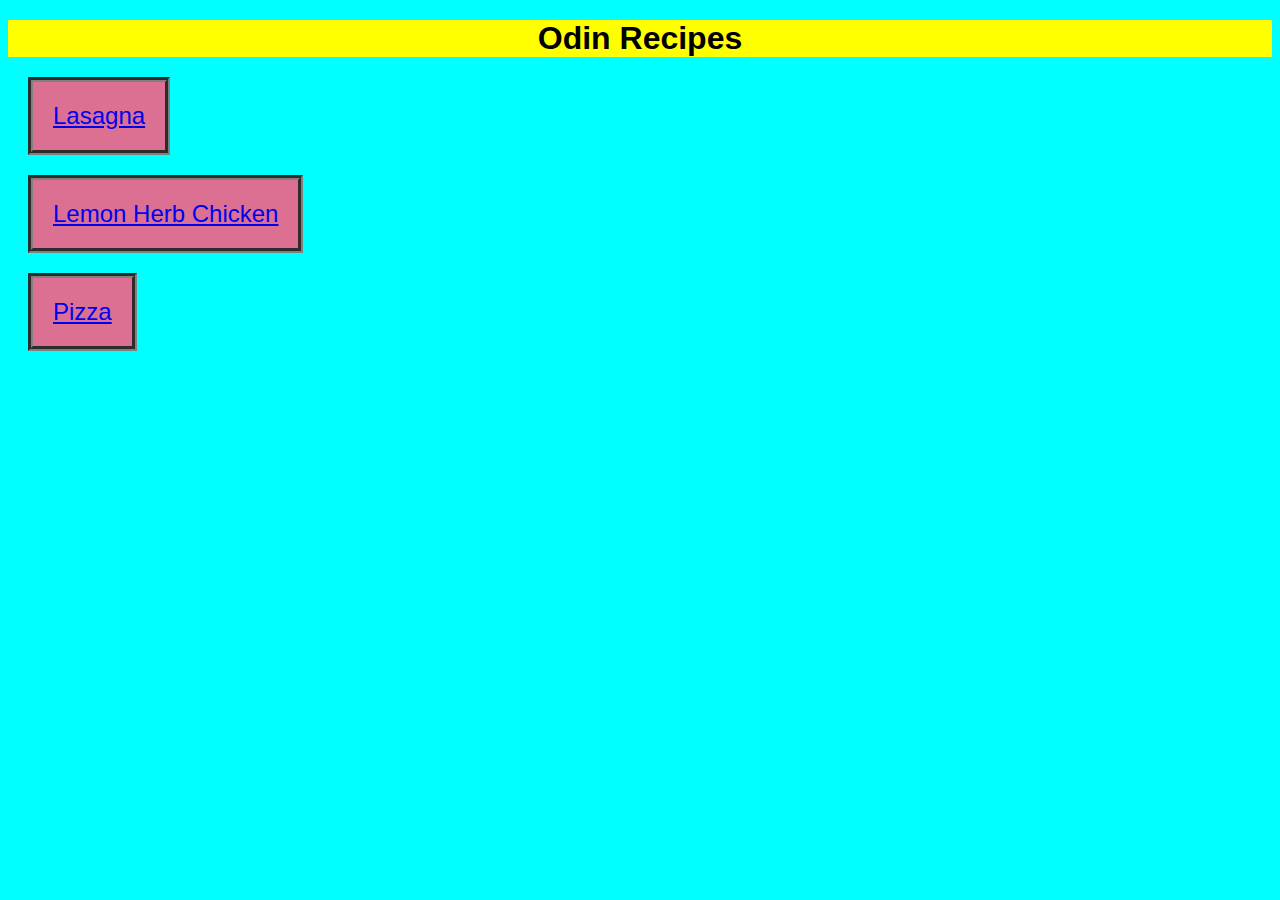
<file: index.html>
<!DOCTYPE html>
<html lang="en">
<head>
    <meta charset="UTF-8">
    <meta name="viewport" content="width=device-width, initial-scale=1.0">
    <title>Homepage</title>
    <link rel="stylesheet" href="styles.css">
</head>
<body>
    <h1>Odin Recipes</h1>
    <button><a href="recipes/lasagna.html">Lasagna</a></button>
    <button><a href="recipes/lemon-herb-chicken.html">Lemon Herb Chicken</a></button>
    <button><a href="recipes/pizza.html">Pizza</a></button>
</body>
</html>
</file>
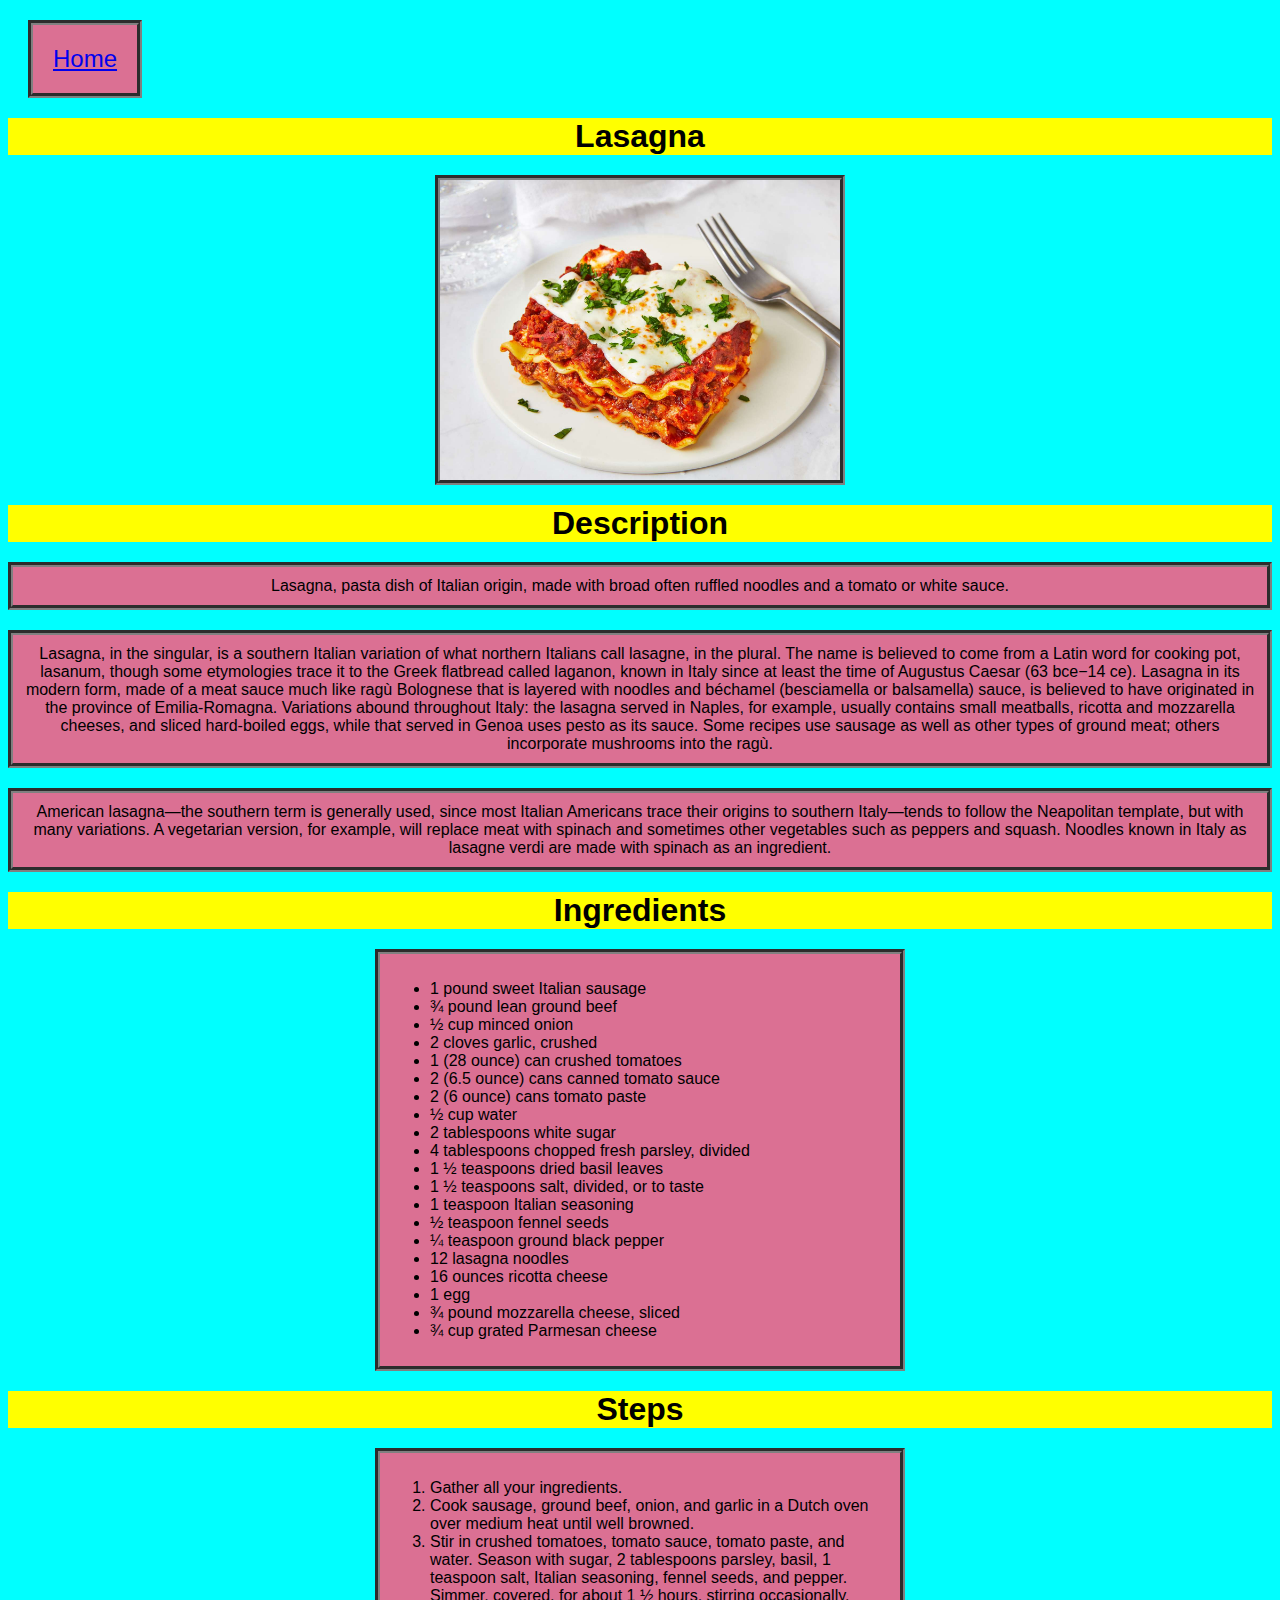
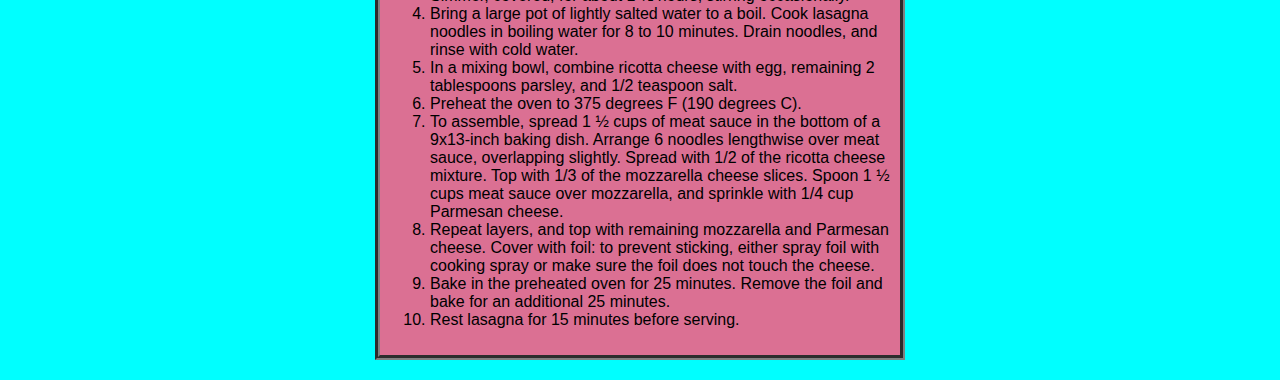
<file: recipes/lasagna.html>
<!DOCTYPE html>
<html lang="en">
<head>
    <meta charset="UTF-8">
    <meta name="viewport" content="width=device-width, initial-scale=1.0">
    <title>Lasagna</title>
    <link rel="stylesheet" href="../styles.css">
</head>
<body>
    <button><a href="../index.html">Home</a></button>
    <h1>Lasagna</h1>
    <img src="lasagna.jpg" alt="photo of lasagna" height="300" width="400">
    <h3>Description</h3>
    <p>Lasagna, pasta dish of Italian origin, made with broad often ruffled noodles and a tomato or white sauce.</p>
    <p>Lasagna, in the singular, is a southern Italian variation of what northern Italians call lasagne, in the plural. The name is believed to come from a Latin word for cooking pot, lasanum, though some etymologies trace it to the Greek flatbread called laganon, known in Italy since at least the time of Augustus Caesar (63 bce−14 ce). Lasagna in its modern form, made of a meat sauce much like ragù Bolognese that is layered with noodles and béchamel (besciamella or balsamella) sauce, is believed to have originated in the province of Emilia-Romagna. Variations abound throughout Italy: the lasagna served in Naples, for example, usually contains small meatballs, ricotta and mozzarella cheeses, and sliced hard-boiled eggs, while that served in Genoa uses pesto as its sauce. Some recipes use sausage as well as other types of ground meat; others incorporate mushrooms into the ragù.</p>
    <p>American lasagna—the southern term is generally used, since most Italian Americans trace their origins to southern Italy—tends to follow the Neapolitan template, but with many variations. A vegetarian version, for example, will replace meat with spinach and sometimes other vegetables such as peppers and squash. Noodles known in Italy as lasagne verdi are made with spinach as an ingredient.</p>
    <h3>Ingredients</h3>
    <div class="ingredients">
        <ul>
            <li>1 pound sweet Italian sausage</li>
            <li>¾ pound lean ground beef</li>
            <li>½ cup minced onion</li>
            <li>2 cloves garlic, crushed</li>  
            <li>1 (28 ounce) can crushed tomatoes</li>  
            <li>2 (6.5 ounce) cans canned tomato sauce</li>  
            <li>2 (6 ounce) cans tomato paste</li>  
            <li>½ cup water</li>  
            <li>2 tablespoons white sugar</li>  
            <li>4 tablespoons chopped fresh parsley, divided</li> 
            <li>1 ½ teaspoons dried basil leaves</li> 
            <li>1 ½ teaspoons salt, divided, or to taste</li>  
            <li>1 teaspoon Italian seasoning</li> 
            <li>½ teaspoon fennel seeds</li> 
            <li>¼ teaspoon ground black pepper</li> 
            <li>12 lasagna noodles</li>  
            <li>16 ounces ricotta cheese</li>
            <li>1 egg</li>
            <li>¾ pound mozzarella cheese, sliced</li>
            <li>¾ cup grated Parmesan cheese</li>
        </ul>
    </div>
    <h3>Steps</h3>
    <div class="steps">
        <ol>
            <li>Gather all your ingredients.</li>
            <li>Cook sausage, ground beef, onion, and garlic in a Dutch oven over medium heat until well browned.</li>
            <li>Stir in crushed tomatoes, tomato sauce, tomato paste, and water. Season with sugar, 2 tablespoons parsley, basil, 1 teaspoon salt, Italian seasoning, fennel seeds, and pepper. Simmer, covered, for about 1 ½ hours, stirring occasionally.</li>
            <li>Bring a large pot of lightly salted water to a boil. Cook lasagna noodles in boiling water for 8 to 10 minutes. Drain noodles, and rinse with cold water.</li>
            <li>In a mixing bowl, combine ricotta cheese with egg, remaining 2 tablespoons parsley, and 1/2 teaspoon salt.</li>
            <li>Preheat the oven to 375 degrees F (190 degrees C).</li>
            <li>To assemble, spread 1 ½ cups of meat sauce in the bottom of a 9x13-inch baking dish. Arrange 6 noodles lengthwise over meat sauce, overlapping slightly. Spread with 1/2 of the ricotta cheese mixture. Top with 1/3 of the mozzarella cheese slices. Spoon 1 ½ cups meat sauce over mozzarella, and sprinkle with 1/4 cup Parmesan cheese.</li>
            <li>Repeat layers, and top with remaining mozzarella and Parmesan cheese. Cover with foil: to prevent sticking, either spray foil with cooking spray or make sure the foil does not touch the cheese.</li>
            <li>Bake in the preheated oven for 25 minutes. Remove the foil and bake for an additional 25 minutes.</li>
            <li>Rest lasagna for 15 minutes before serving.</li>
        </ol>
    </div>
</body>
</html>
</file>
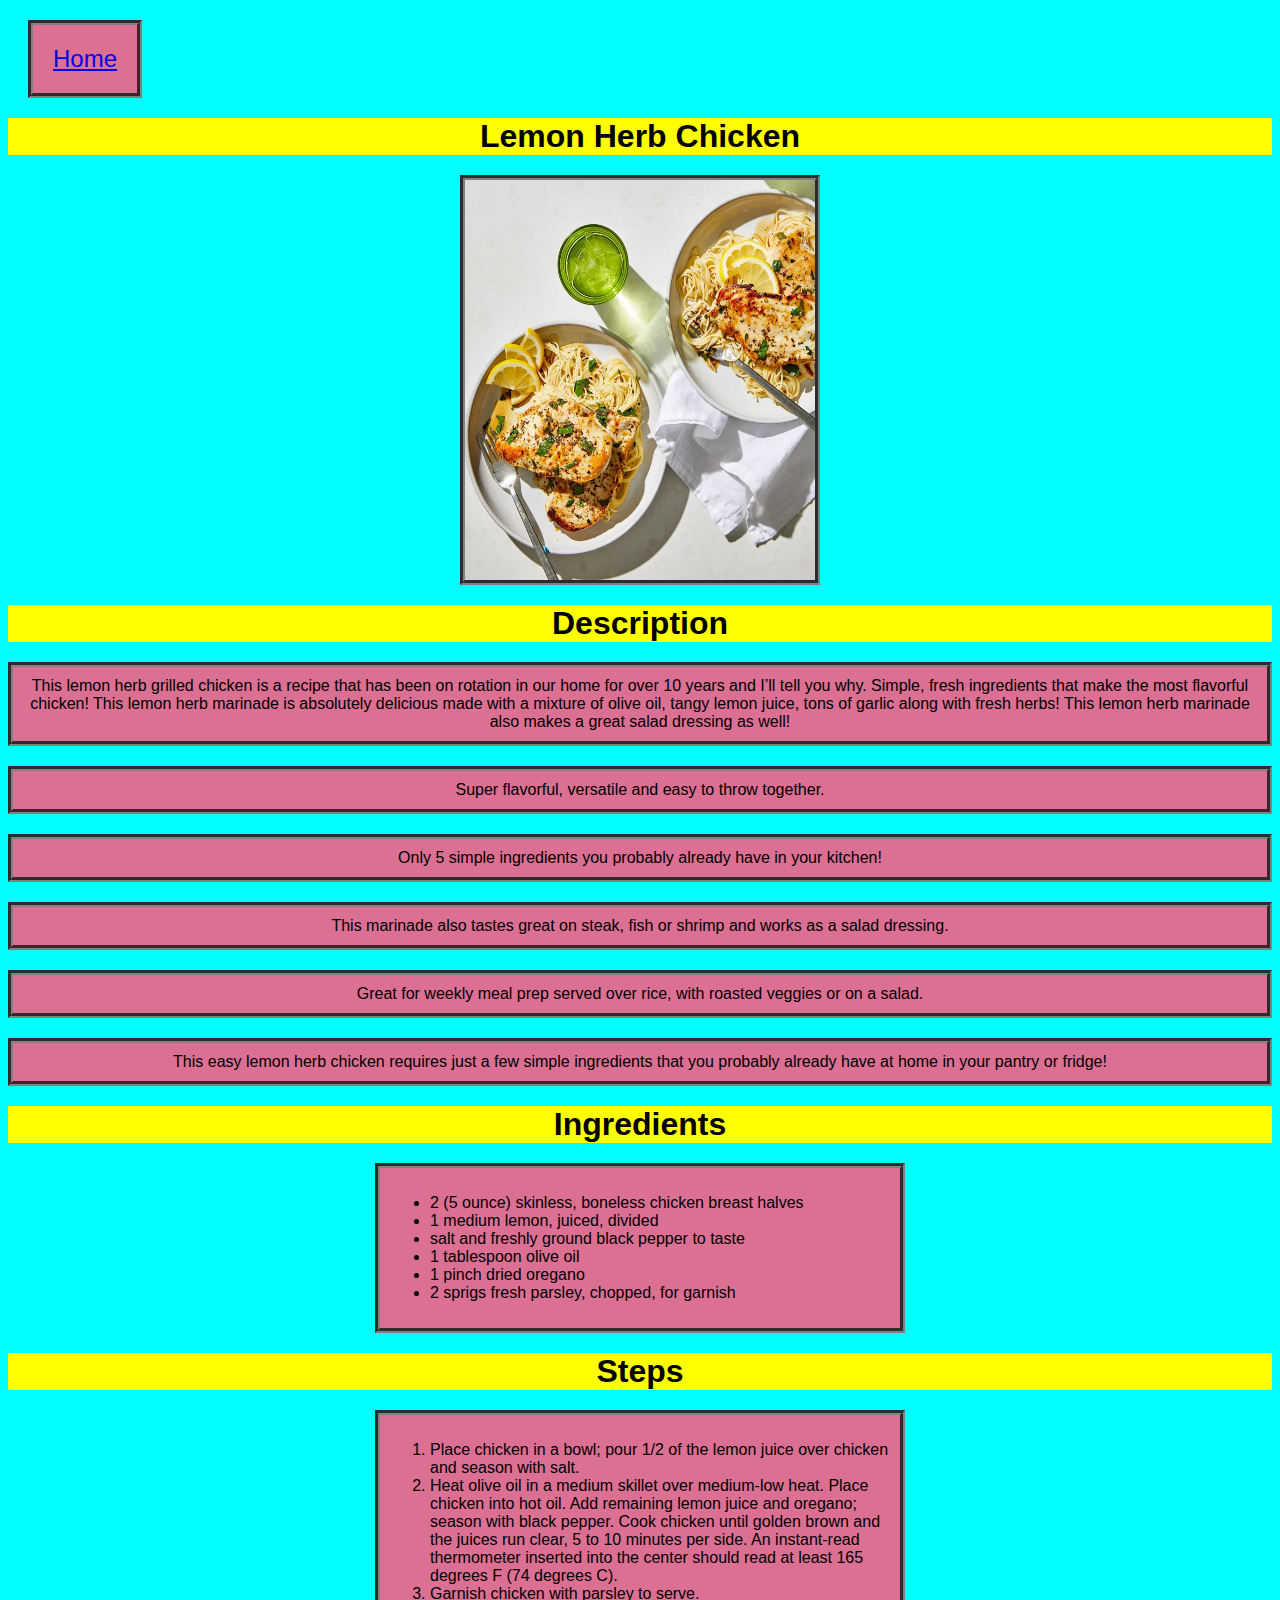
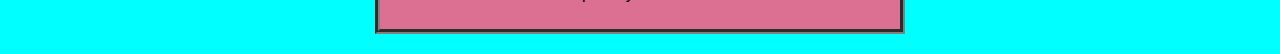
<file: recipes/lemon-herb-chicken.html>
<!DOCTYPE html>
<html lang="en">
<head>
    <meta charset="UTF-8">
    <meta name="viewport" content="width=device-width, initial-scale=1.0">
    <title>Lemon Herb Chicken</title>
    <link rel="stylesheet" href="../styles.css">
</head>
<body>
    <button><a href="../index.html">Home</a></button>
    <h1>Lemon Herb Chicken</h1>
    <img src="lemon-herb-chicken.jpg" alt="Image of the dish Lemon Herb Chicken" height="400" width="350">
    <h3>Description</h3>
    <p>This lemon herb grilled chicken is a recipe that has been on rotation in our home for over 10 years and I’ll tell you why. Simple, fresh ingredients that make the most flavorful chicken! This lemon herb marinade is absolutely delicious made with a mixture of olive oil, tangy lemon juice, tons of garlic along with fresh herbs!  This lemon herb marinade also makes a great salad dressing as well!</p>
    <p>Super flavorful, versatile and easy to throw together.</p>
    <p>Only 5 simple ingredients you probably already have in your kitchen!</p>
    <p>This marinade also tastes great on steak, fish or shrimp and works as a salad dressing.</p>
    <p>Great for weekly meal prep served over rice, with roasted veggies or on a salad.</p>
    <p>This easy lemon herb chicken requires just a few simple ingredients that you probably already have at home in your pantry or fridge!</p>
    <h3>Ingredients</h3>
    <div class="ingredients">
        <ul>
            <li>2 (5 ounce) skinless, boneless chicken breast halves</li>
            <li>1 medium lemon, juiced, divided</li>
            <li>salt and freshly ground black pepper to taste</li>
            <li>1 tablespoon olive oil</li>
            <li>1 pinch dried oregano</li>
            <li>2 sprigs fresh parsley, chopped, for garnish</li>
        </ul>
    </div>
    <h3>Steps</h3>
    <div class="steps">
        <ol>
            <li>Place chicken in a bowl; pour 1/2 of the lemon juice over chicken and season with salt.</li>
            <li>Heat olive oil in a medium skillet over medium-low heat. Place chicken into hot oil. Add remaining lemon juice and oregano; season with black pepper. Cook chicken until golden brown and the juices run clear, 5 to 10 minutes per side. An instant-read thermometer inserted into the center should read at least 165 degrees F (74 degrees C).</li>
            <li>Garnish chicken with parsley to serve.</li>
        </ol>
    </div>
</body>
</html>
</file>
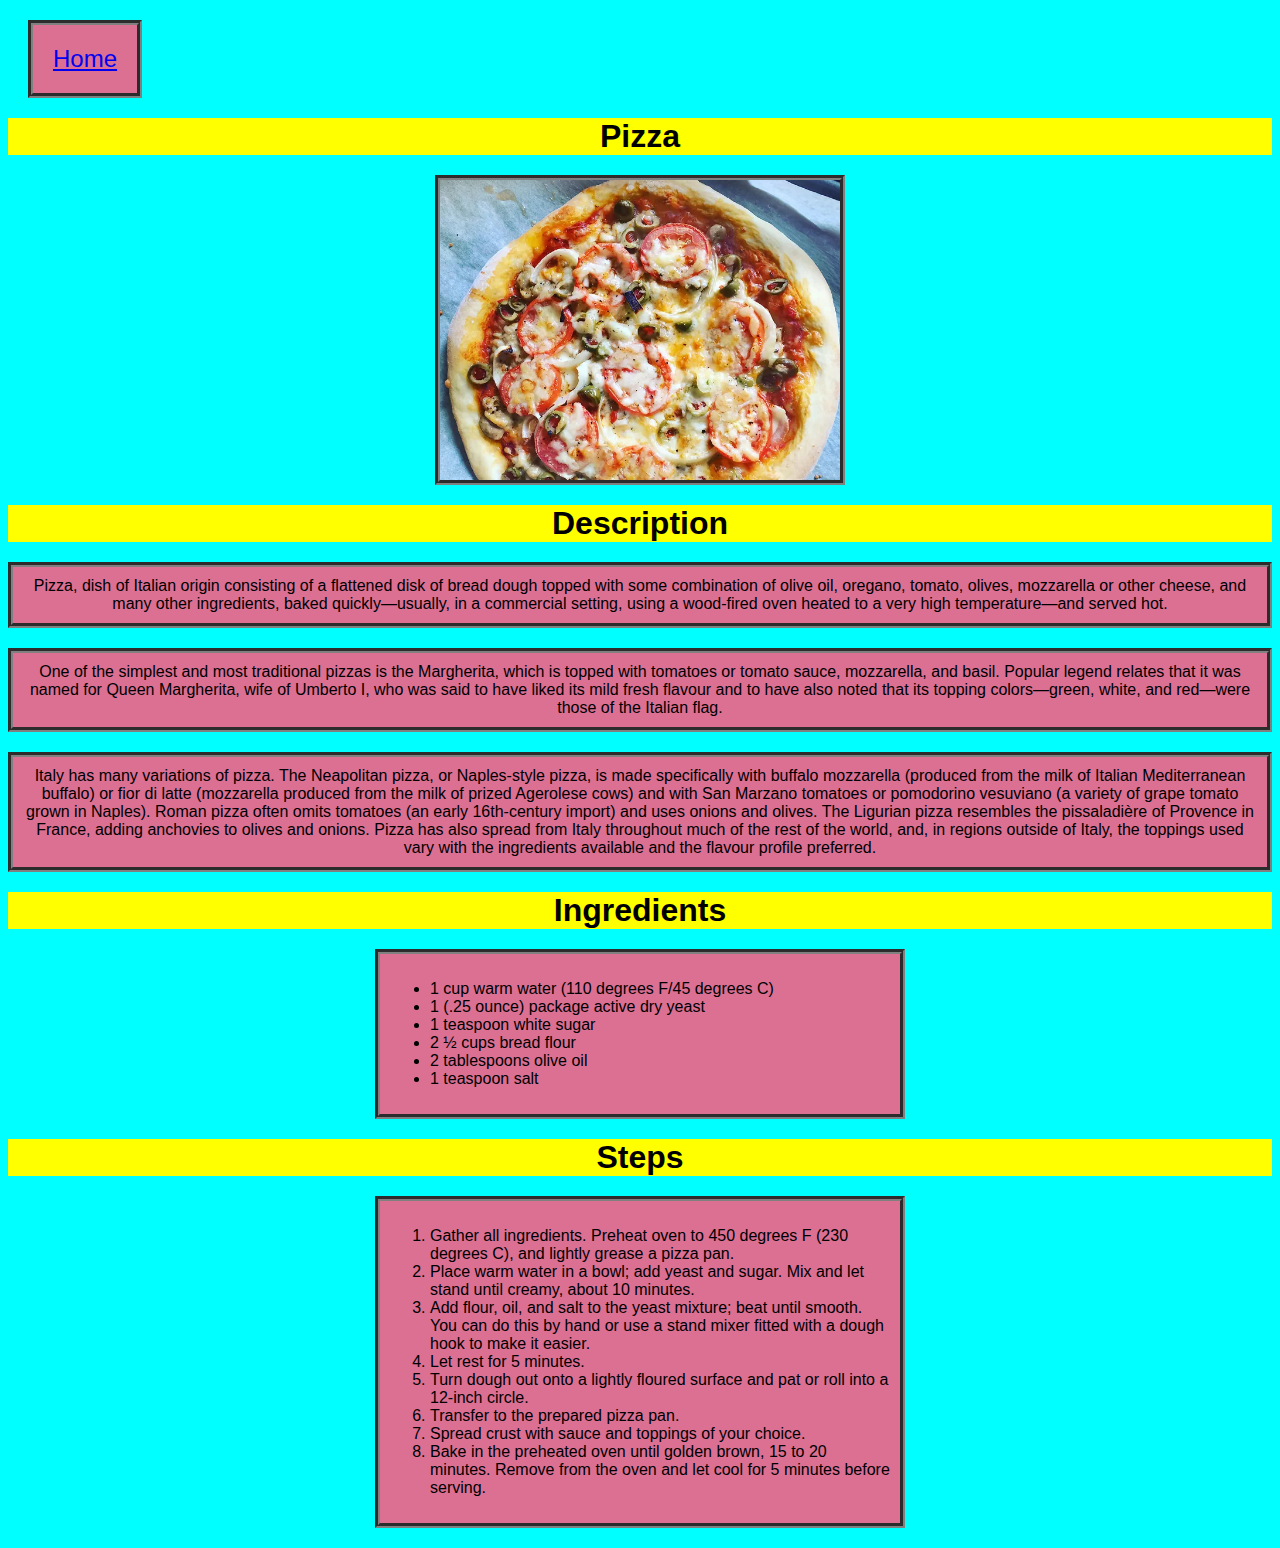
<file: recipes/pizza.html>
<!DOCTYPE html>
<html lang="en">
<head>
    <meta charset="UTF-8">
    <meta name="viewport" content="width=device-width, initial-scale=1.0">
    <title>Pizza</title>
    <link rel="stylesheet" href="../styles.css">
</head>
<body>
    <div><button><a href="../index.html">Home</a></button></div>
    <h1>Pizza</h1>
    <img src="Pizza.jpg" alt="Image of Pizza" height="300" width="400">
    <h3>Description</h3>
    <p>Pizza, dish of Italian origin consisting of a flattened disk of bread dough topped with some combination of olive oil, oregano, tomato, olives, mozzarella or other cheese, and many other ingredients, baked quickly—usually, in a commercial setting, using a wood-fired oven heated to a very high temperature—and served hot.</p>
    <p>One of the simplest and most traditional pizzas is the Margherita, which is topped with tomatoes or tomato sauce, mozzarella, and basil. Popular legend relates that it was named for Queen Margherita, wife of Umberto I, who was said to have liked its mild fresh flavour and to have also noted that its topping colors—green, white, and red—were those of the Italian flag.</p>
    <p>Italy has many variations of pizza. The Neapolitan pizza, or Naples-style pizza, is made specifically with buffalo mozzarella (produced from the milk of Italian Mediterranean buffalo) or fior di latte (mozzarella produced from the milk of prized Agerolese cows) and with San Marzano tomatoes or pomodorino vesuviano (a variety of grape tomato grown in Naples). Roman pizza often omits tomatoes (an early 16th-century import) and uses onions and olives. The Ligurian pizza resembles the pissaladière of Provence in France, adding anchovies to olives and onions. Pizza has also spread from Italy throughout much of the rest of the world, and, in regions outside of Italy, the toppings used vary with the ingredients available and the flavour profile preferred.</p>
    <h3>Ingredients</h3>
    <div class="ingredients">
        <ul>
            <li>1 cup warm water (110 degrees F/45 degrees C)</li>
            <li>1 (.25 ounce) package active dry yeast</li>
            <li>1 teaspoon white sugar</li>
            <li>2 ½ cups bread flour</li>
            <li>2 tablespoons olive oil</li>
            <li>1 teaspoon salt</li>
        </ul>
    </div>
    <h3>Steps</h3>
    <div class="steps">
        <ol>
            <li>Gather all ingredients. Preheat oven to 450 degrees F (230 degrees C), and lightly grease a pizza pan.</li>
            <li>Place warm water in a bowl; add yeast and sugar. Mix and let stand until creamy, about 10 minutes.</li>
            <li>Add flour, oil, and salt to the yeast mixture; beat until smooth. You can do this by hand or use a stand mixer fitted with a dough hook to make it easier.</li>
            <li>Let rest for 5 minutes.</li>
            <li>Turn dough out onto a lightly floured surface and pat or roll into a 12-inch circle.</li>
            <li>Transfer to the prepared pizza pan.</li>
            <li>Spread crust with sauce and toppings of your choice.</li>
            <li>Bake in the preheated oven until golden brown, 15 to 20 minutes. Remove from the oven and let cool for 5 minutes before serving.</li>
        </ol>
    </div>
</body>
</html>
</file>
<file: styles.css>
body {
    font-family: sans-serif, "Times New Roman", serif;
    background-color: cyan;
}

h1,
h3 {
    font-size: 32px;
    font-weight: bold;
    background-color: yellow;
    margin: 20px auto;
    text-align: center;
}

button {
    display: block;
    background-color: palevioletred;
    font-size: 24px;
    padding: 20px;
    border-width: 5px;
    border-style: groove;
    border-color: gray;
    margin: 20px;
}

img {
    display: block;
    margin: 20px auto;
    border-width: 5px;
    border-style: groove;
    border-color: gray;
}

p {
    background-color: palevioletred;
    height: auto;
    text-align: center;
    border-width: 5px;
    border-style: groove;
    border-color: gray;
    padding: 10px;
    margin: 20px auto; 
}

.ingredients {
    background-color: palevioletred;
    width: 500px;
    height: auto;
    border-width: 5px;
    border-style: groove;
    border-color: gray;
    padding: 10px;
    margin: 20px auto;
}

.steps {
    background-color: palevioletred;
    width: 500px;
    height: auto;
    border-width: 5px;
    border-style: groove;
    border-color: gray;
    padding: 10px;
    margin: 20px auto;
}
</file>
